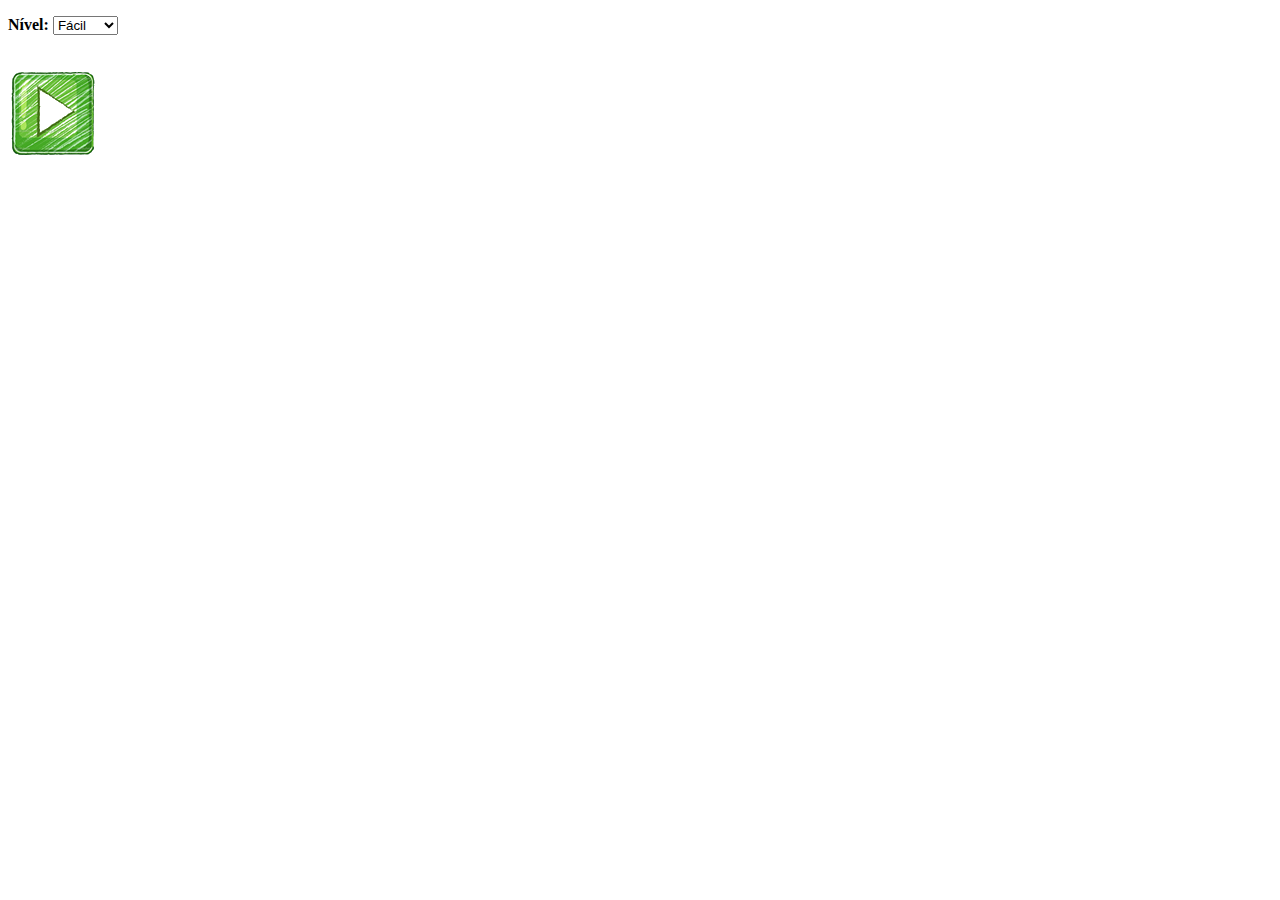
<file: estourando_baloes/index.html>
<!DOCTYPE HTML>
<html lang="pt-br">
	<head>
		<meta charset="UTF-8">

		<title>Estourando balões</title>

		<script language='Javascript'>

			function iniciaJogo() {
				var nivelJogo = document.getElementById("nivelJogo").value; // Seleciona os valores da tag SELECT
				window.location.href = 'jogo.html?'+ nivelJogo; // Lembrar de colocar '?' depois do 'l'. Passa o nível do jogo via GET
			}
			
		</script>
	</head>

	<body>
		<div>
			<p>
				<b>Nível:</b>
				<select id="nivelJogo">
					<option value="1">Fácil</option>
					<option value="2">Normal</option>
					<option value="3">Difícil</option>
				</select>
			</p>
			<br>
			<img src="imagens//iniciar.png" onclick="iniciaJogo()">
		</div>

	</body>
	
</html>
</file>
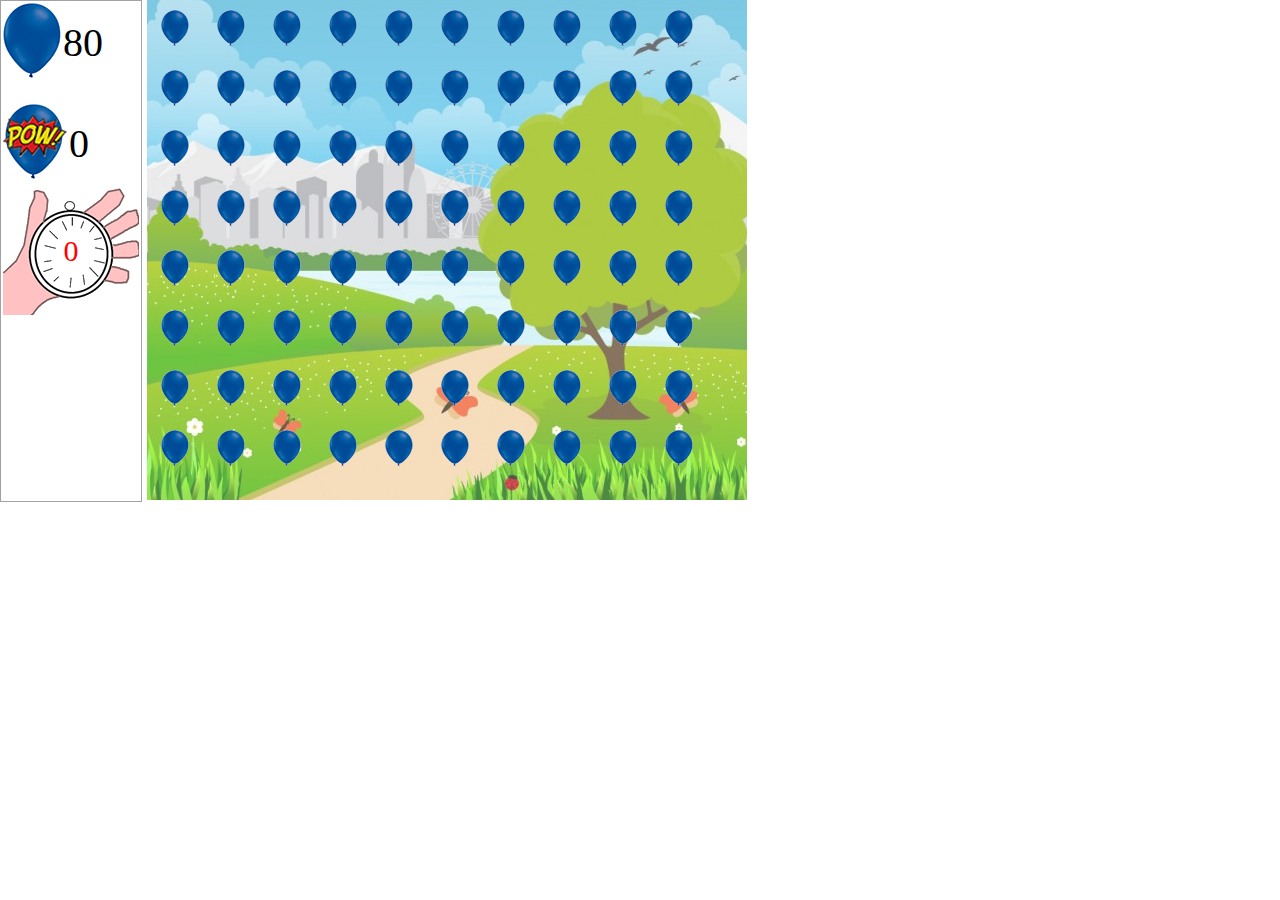
<file: estourando_baloes/jogo.html>
<!DOCTYPE HTML>
<html lang="pt-br">
	<head>
		<meta charset="UTF-8">

		<title>Estourando balões</title>
		<link rel="stylesheet" type="text/css" href="app.css">

	</head>

	<body onload="iniciaJogo()">
		<div class="container">
			<table border="0">
				<tr>
					<td>
						<img src="imagens/balao_azul_grande.png">
					</td>
					<td>
						<span id="baloes_inteiros" class="qtd-inteiros"></span>
					</td>
				</tr>
			</table>

			<br>

			<table border="0">
				<tr>
					<td>
						<img src="imagens/balao_azul_grande_estourado.png">
					</td>
					<td>
						<span id="baloes_estourados" class="qtd-estourados"></span>
					</td>
				</tr>
			</table>

			<table border="0" style="width:140px; height:132px; ">
				<tr>
					<td style="background:url('imagens/cronometro.png')" class="cronometro-align">
						<span id="cronometro" class="cronometro-estilo"></span>
					</td>
				</tr>
			</table>

		</div>

		<div id="cenarioJogo" class="cenario"></div>
	
	

	 <script src="jogo.js"></script>
	</body>	
</html>
</file>
<file: estourando_baloes/app.css>
* {
    margin: 0;
    padding: 0;
}

.container {
    float: left;
    width: auto;
    height: 500px;
    border: 1px solid #a2a2a2;
    margin-right: 5px;
}

.cenario {
    float: left;
    width: 600px;
    height: 500px;
    background: url('../estourando_baloes/imagens/cenario.png');
    background-position: bottom;
}

.qtd-inteiros {
    font-size: 40px;
}

.qtd-estourados {
    font-size: 40px;
}

.cronometro-estilo {
    color: red;
    font-size: 30px;
}

.cronometro-align {
    text-align: center;
}
</file>
